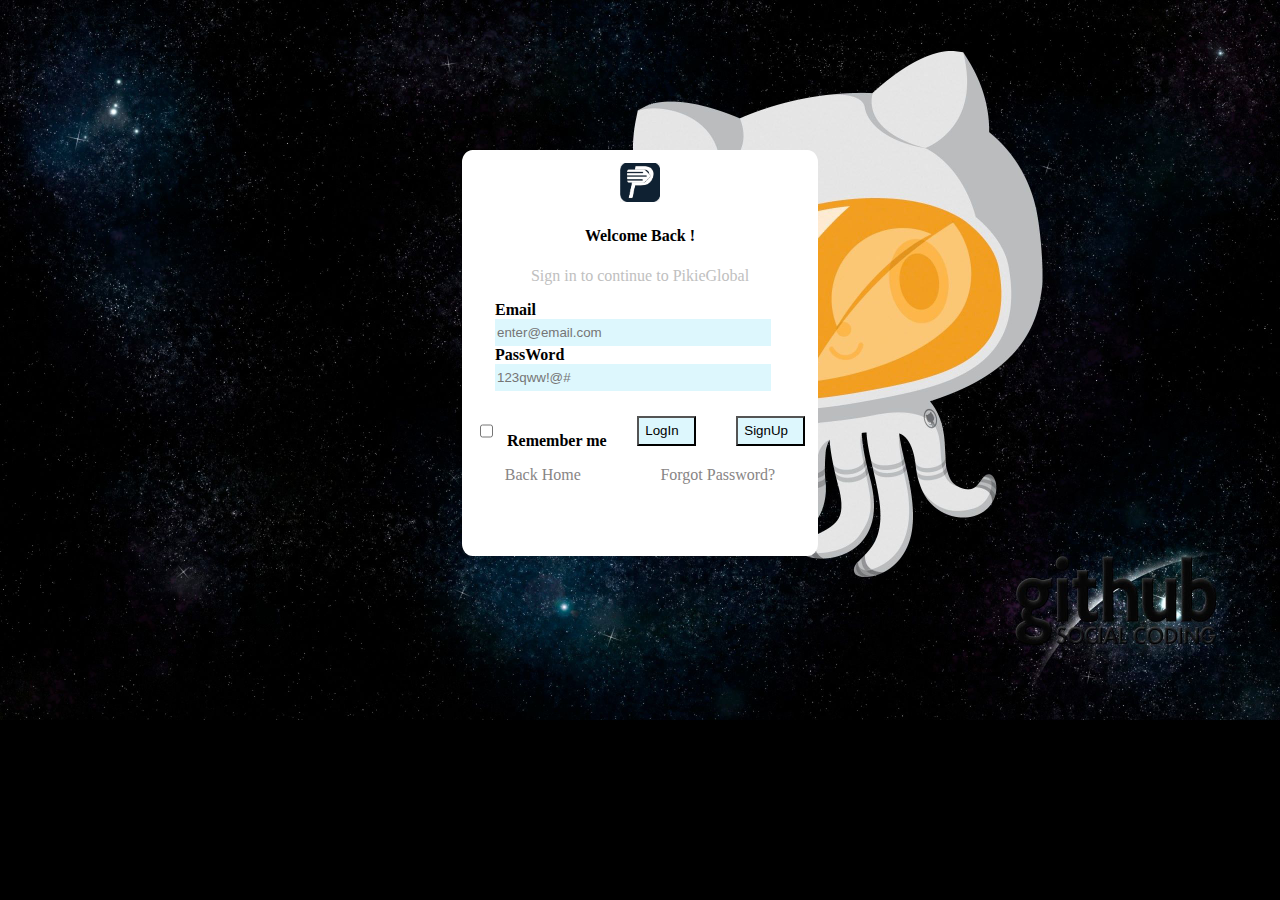
<file: april2023/login.html>
<!DOCTYPE html>
<html lang="en">
<head>
    <meta charset="UTF-8">
    <meta http-equiv="X-UA-Compatible" content="IE=edge">
    <meta name="viewport" content="width=device-width, initial-scale=1.0">
    <title>Document</title>
    <link rel="stylesheet" href="style2.css">
    <link rel="stylesheet" href="https://cdnjs.cloudflare.com/ajax/libs/font-awesome/4.7.0/css/font-awesome.min.css">
</head>
<body>
    <!--hero section-->
    <section class="lorry">
        <div class="white">
            <div class="welcome">
                <img src="background/logo.png" alt="logo">
                <h4><b>Welcome Back !</b></h4>
                <p>Sign in to continue to PikieGlobal</p>
            </div>
            <div class="Email">
                <form>
                    <label for="email">Email</label><br>
                    <input type="text" id="email" name="email" placeholder="enter@email.com" required><br>
                    <label for="password">PassWord </label><br>
                    <input type="password" id="password" name="password" placeholder="123qww!@#" required><br>
                  </form>
            </div>
            <div class="flex">
                <form>
                    <input type="checkbox" id="remember" name="remember" value="remember">
                    <label for="remember"> <b>Remember me</b></label><br>
                </form>
                <button id="login" onclick="login()" type="submit" >LogIn</button>
                <button id="signup" onclick="signup()" type="submit">SignUp </button>
            </div>
            <div class="backhome">
               <a href="index.html"><p><i></i>Back Home</p></a>
                <a href="#"><p><i></i> Forgot Password?</p></a>
            </div>
        </div>
        <div class="copyright">

        </div>
    </section>
    <script src="script.js"></script>
</body>
</html>
</file>
<file: april2023/style2.css>
body{
    color:silver;
}
body{
    height: 100%;
    background-image: url(background/back.jpg);
    background-position: center;
    background-size: cover;
    background-repeat: no-repeat;
    background-color: black;
    background-position: top;
}
.white{
    background-color: white;
    width: 350px;
    margin: auto;
    margin-top: 150px;
    border: solid white;
    border-radius: 3%;
    height: 400px;
}
.welcome{
    width: 100%;
    align-items: center;
    text-align: center;
    padding: none;
}
.welcome img{
    margin-top: 10px;
    margin-bottom: none;
    width: 40px;
}
.welcome h4{
    color: black;
    font-weight: bolder;
    padding-top: none;
    padding-bottom: none;
    margin-bottom: none;
}
.Email{
    padding-left:30px ;
}
.Email label{
    color: black;
    font-weight: bold;
}
.Email input{
    height: 25px;
    width: 85%;
    border:none;
    background-color: rgba(8, 198, 241, 0.139);
}
.flex{
     display: flex;
     justify-content: space-between;
     padding-top: 10px;
}
.flex form input{
    margin-left: 15px;
    border: black;
}
.flex form label{
    color: black;
    margin-top: 10px;
}
.flex button{
    padding-right: 15px;
    margin: 15px 10px 0 0;
    height: 30px;
    background-color: rgba(8, 198, 241, 0.139);

}
.flex input{
    padding-right: 15px;
    margin: 15px 10px 0 0;
    height: 30px;
    background-color: rgba(8, 198, 241, 0.139);

}
.flex button:hover{
    color: white;
    background-color: black;
}
.flex input:hover{
    color: white;
    background-color: black;
}
.backhome{
    display: flex;
    justify-content: space-around;
}
.backhome a{
    text-decoration: none;
    color: rgb(136, 133, 133);
}
.backhome a:hover{
    color: rgb(15, 70, 70);
}
</file>
